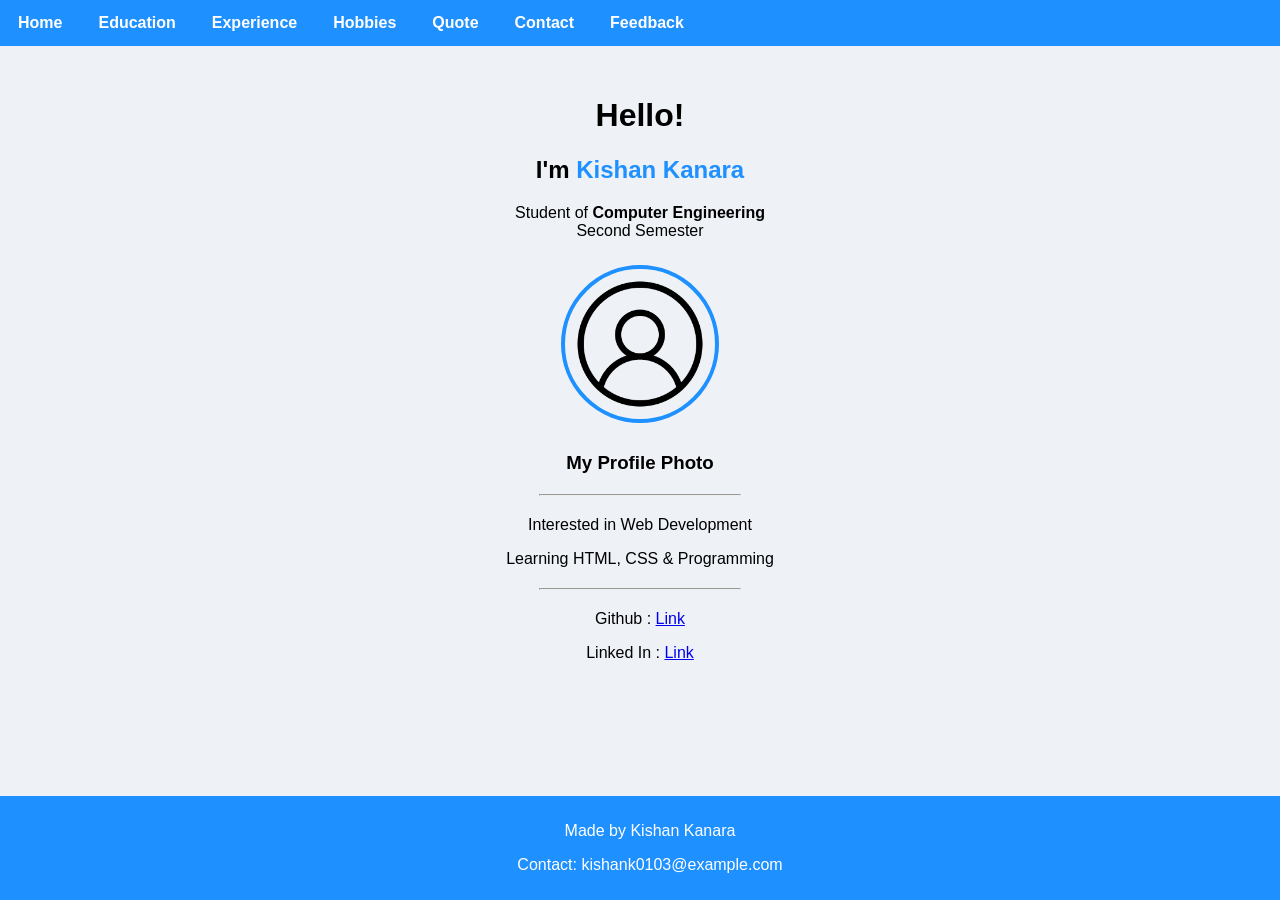
<file: index.html>
<!DOCTYPE html>
<html>

<head>
    
    <title>Kishan Kanara - Home</title>

    <link rel="stylesheet" href="css/style.css">

</head>

<body>

    <ul>
        <li><a href="./index.html">Home</a></li>
        <li><a href="./education.html">Education</a></li>
        <li><a href="./experience.html">Experience</a></li>
        <li><a href="./hobbies.html">Hobbies</a></li>
        <li><a href="./quote.html">Quote</a></li>
        <li><a href="./contact.html">Contact</a></li>
        <li><a href="./feedback.html">Feedback</a></li>
    </ul>

    <div id="home">

        <h1> Hello!</h1>

        <h2>I'm <span class="highlight">Kishan Kanara</span></h2>

        <p>
            Student of <b>Computer Engineering</b><br>
            Second Semester
        </p>

        <div class="img-container">
            <img src="image/hw_photo.png" alt="Profile Photo" class="my-photo">
        </div>

        <h3>My Profile Photo</h3>
        <p></p>

        <hr style="width: 200px; margin: 20px auto;">
        
        <p>Interested in Web Development </p>
        <p>Learning HTML, CSS & Programming</p>
        
        <hr style="width: 200px; margin: 20px auto;">

        <p>Github : <a href="https://github.com/kishank0103/">Link</a></p>
        <p>Linked In : <a href="https://www.linkedin.com/in/kishan-kanara-457ba037a/">Link</a></p>
    </div>

    <footer>
        <p>Made by Kishan Kanara</p>
        <p>Contact: kishank0103@example.com</p>
    </footer>

</body>

</html>
</file>
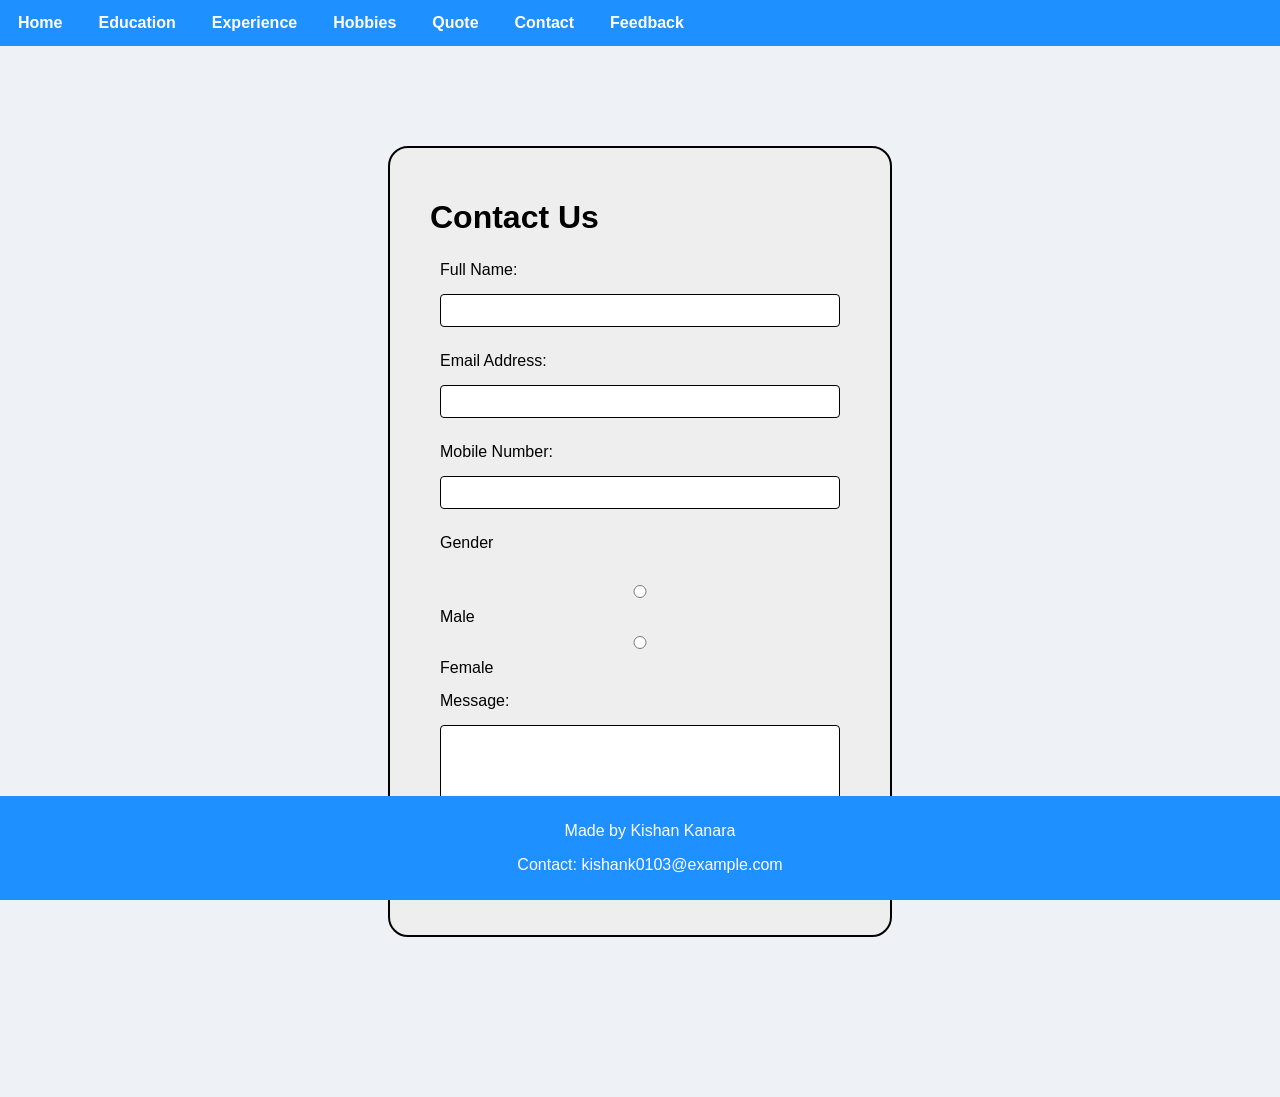
<file: contact.html>
<!DOCTYPE html>
<html>

<head>
    <title>Kishan Kanara - Contact</title>
    <link rel="stylesheet" href="css/style.css">
</head>

<body>


    <ul>
        <li><a href="./index.html">Home</a></li>
        <li><a href="./education.html">Education</a></li>
        <li><a href="./experience.html">Experience</a></li>
        <li><a href="./hobbies.html">Hobbies</a></li>
        <li><a href="./quote.html">Quote</a></li>
        <li><a href="./contact.html">Contact</a></li>
        <li><a href="./feedback.html">Feedback</a></li>
    </ul>

    <div id="contact-box">

        <h1>Contact Us</h1>

        <form>

            <label>Full Name:</label>
            <input type="text">

            <label>Email Address:</label>
            <input type="email">

            <label>Mobile Number:</label>
            <input type="text">

            <label>Gender</label><br>
            <input type="radio" name="gender"> Male
            <input type="radio" name="gender"> Female

            <label>Message:</label>
            <textarea rows="5"></textarea>

            <button type="submit">Send Message</button>

        </form>

    </div>

    <footer>
        <p>Made by Kishan Kanara</p>
        <p>Contact: kishank0103@example.com</p>
    </footer>

</body>

</html>
</file>
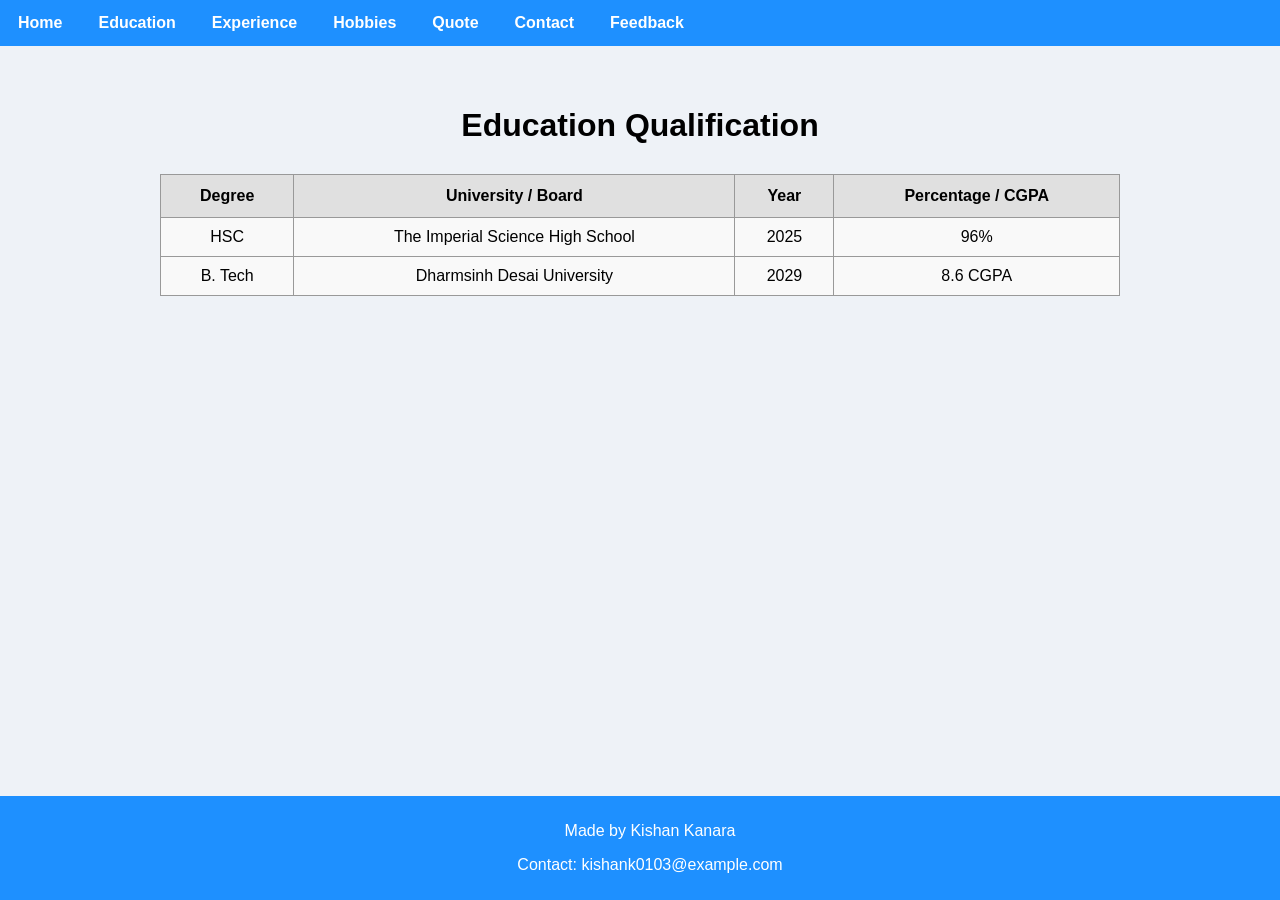
<file: education.html>
<!DOCTYPE html>
<html>

<head>
    <title>Kishan Kanara - Education</title>
    <link rel="stylesheet" href="css/style.css">
</head>

<body>

    <ul>
        <li><a href="./index.html">Home</a></li>
        <li><a href="./education.html">Education</a></li>
        <li><a href="./experience.html">Experience</a></li>
        <li><a href="./hobbies.html">Hobbies</a></li>
        <li><a href="./quote.html">Quote</a></li>
        <li><a href="./contact.html">Contact</a></li>
        <li><a href="./feedback.html">Feedback</a></li>
    </ul>


    <div id="education">

        <h1>Education Qualification</h1>

        <table class="edu-table">
            <tr>
                <th>Degree</th>
                <th>University / Board</th>
                <th>Year</th>
                <th>Percentage / CGPA</th>
            </tr>

            <tr>
                <td>HSC</td>
                <td>The Imperial Science High School</td>
                <td>2025</td>
                <td>96%</td>
            </tr>

            <tr>
                <td>B. Tech</td>
                <td>Dharmsinh Desai University</td>
                <td>2029</td>
                <td>8.6 CGPA</td>
            </tr>
        </table>

    </div>

    <footer>
        <p>Made by Kishan Kanara</p>
        <p>Contact: kishank0103@example.com</p>
    </footer>

</body>

</html>
</file>
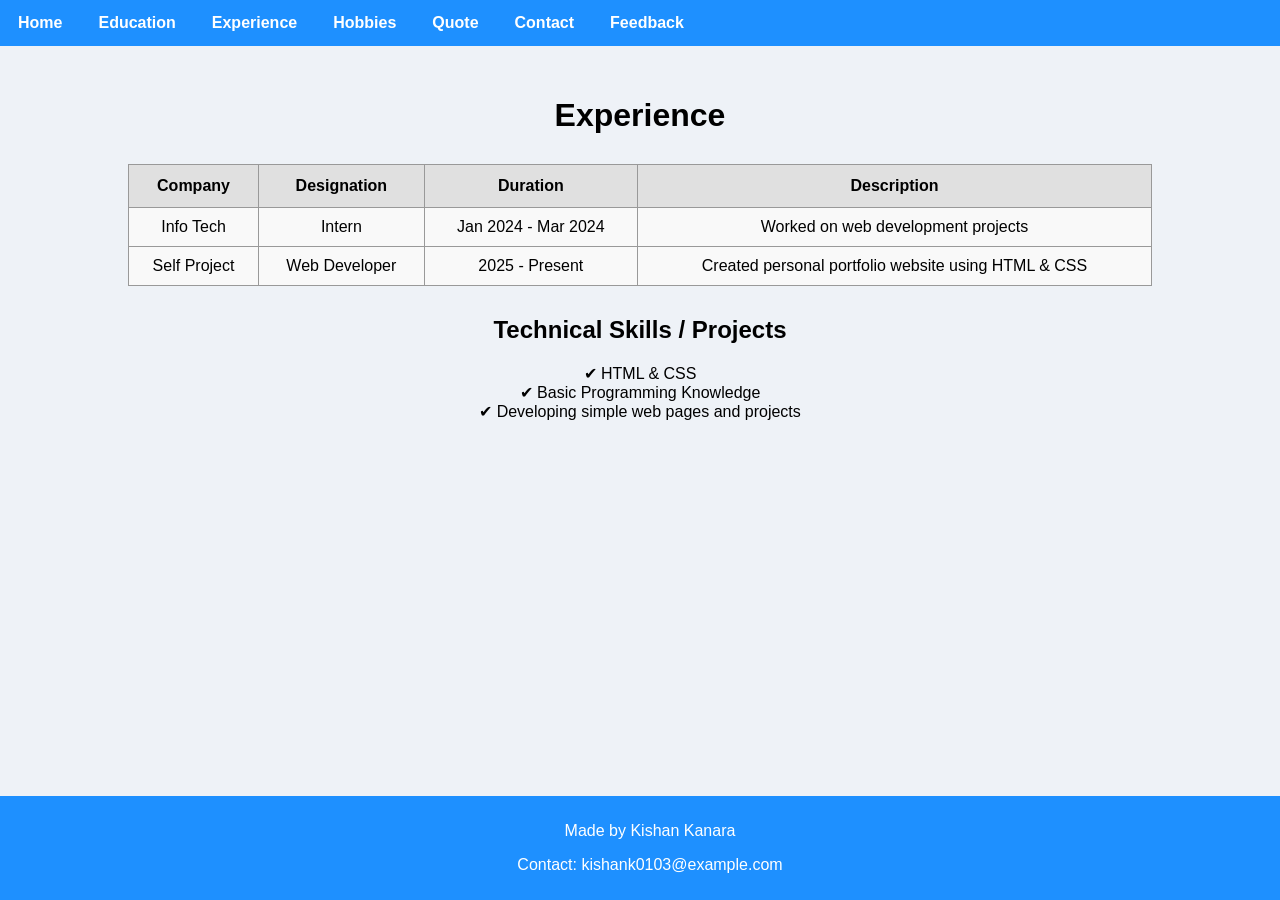
<file: experience.html>
<!DOCTYPE html>
<html>

<head>
    <title>Kishan Kanara - Experience</title>
    <link rel="stylesheet" href="css/style.css">
</head>

<body>

    <ul>
        <li><a href="./index.html">Home</a></li>
        <li><a href="./education.html">Education</a></li>
        <li><a href="./experience.html">Experience</a></li>
        <li><a href="./hobbies.html">Hobbies</a></li>
        <li><a href="./quote.html">Quote</a></li>
        <li><a href="./contact.html">Contact</a></li>
        <li><a href="./feedback.html">Feedback</a></li>
    </ul>

    <div id="experience">

        <h1>Experience</h1>

        <table class="edu-table">
            <tr>
                <th>Company</th>
                <th>Designation</th>
                <th>Duration</th>
                <th>Description</th>
            </tr>

            <tr>
                <td>Info Tech</td>
                <td>Intern</td>
                <td>Jan 2024 - Mar 2024</td>
                <td>Worked on web development projects</td>
            </tr>

      
            <tr>
                <td>Self Project</td>
                <td>Web Developer</td>
                <td>2025 - Present</td>
                <td>Created personal portfolio website using HTML & CSS</td>
            </tr>

        </table>

        <h2>Technical Skills / Projects</h2>

        <p>
            ✔ HTML & CSS<br>
            ✔ Basic Programming Knowledge<br>
            ✔ Developing simple web pages and projects
        </p>

    </div>

    <footer>
        <p>Made by Kishan Kanara</p>
        <p>Contact: kishank0103@example.com</p>
    </footer>

</body>

</html>
</file>
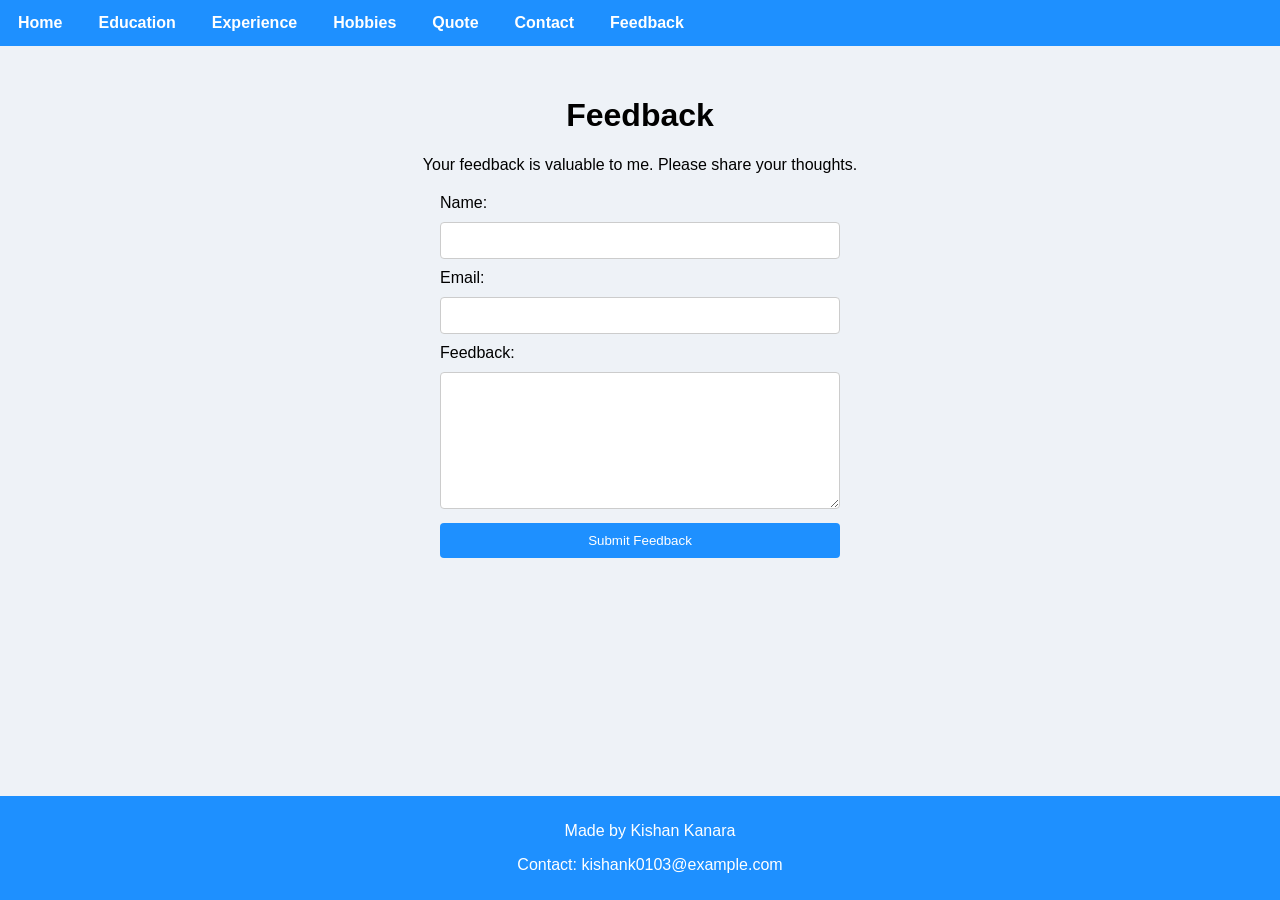
<file: feedback.html>
<!DOCTYPE html>
<html>

<head>
    
    <title>Kishan Kanara - Feedback</title>

    <link rel="stylesheet" href="css/style.css">

</head>

<body>

    <ul>
        <li><a href="./index.html">Home</a></li>
        <li><a href="./education.html">Education</a></li>
        <li><a href="./experience.html">Experience</a></li>
        <li><a href="./hobbies.html">Hobbies</a></li>
        <li><a href="./quote.html">Quote</a></li>
        <li><a href="./contact.html">Contact</a></li>
        <li><a href="./feedback.html">Feedback</a></li>
    </ul>

    <div id="feedback">

        <h1>Feedback</h1>

        <p>Your feedback is valuable to me. Please share your thoughts.</p>

        <form action="#" method="post">
            <label for="fname">Name:</label>
            <input type="text" id="fname" name="fname" required>

            <label for="femail">Email:</label>
            <input type="email" id="femail" name="femail" required>

            <label for="feedback">Feedback:</label>
            <textarea id="feedback" name="feedback" rows="5" required></textarea>

            <button type="submit">Submit Feedback</button>
        </form>

    </div>

    <footer>
        <p>Made by Kishan Kanara</p>
        <p>Contact: kishank0103@example.com</p>
    </footer>

</body>

</html>
</file>
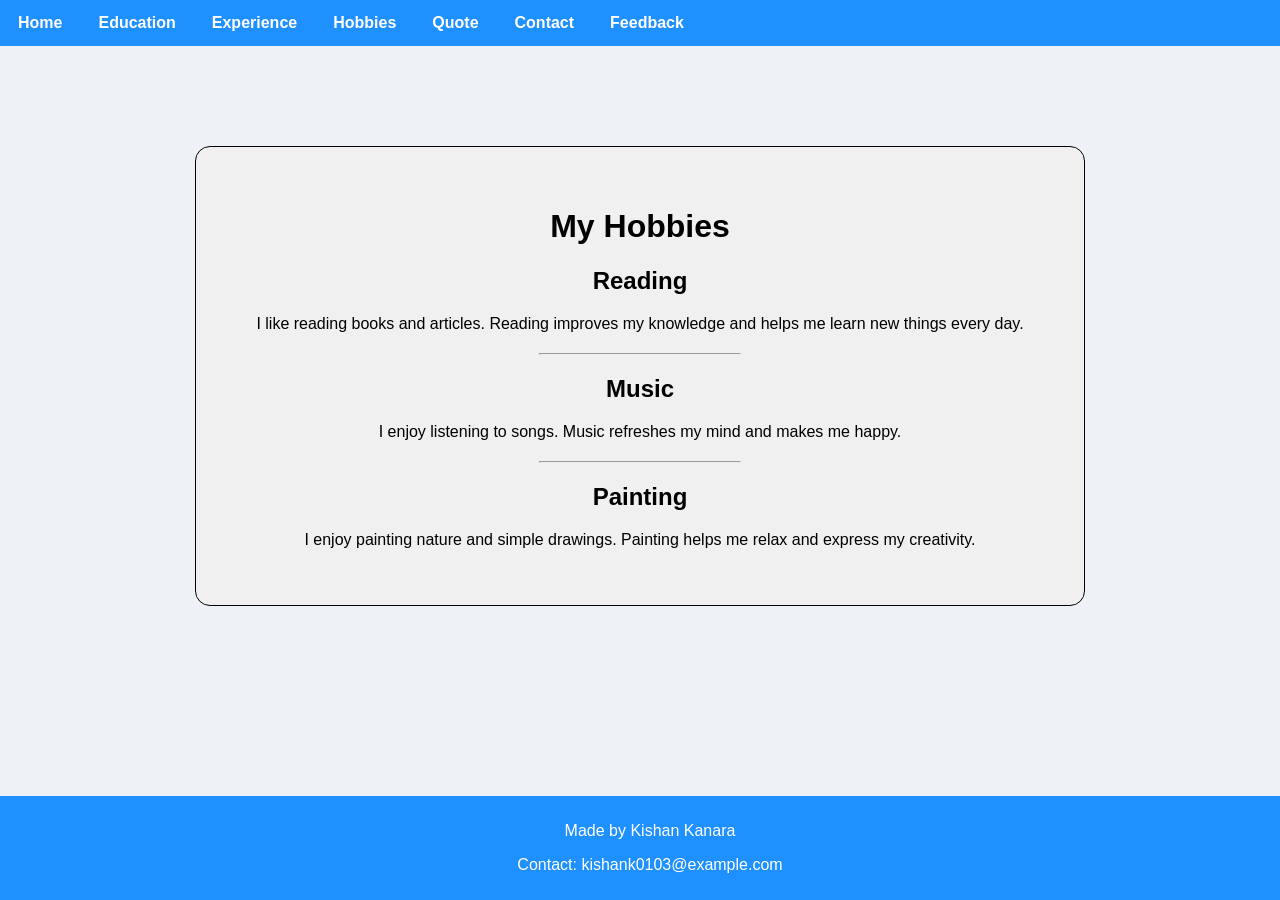
<file: hobbies.html>
<!DOCTYPE html>
<html>

<head>
    <title>Kishan Kanara - Hobbies</title>
    <link rel="stylesheet" href="css/style.css">
</head>

<body>


    <ul>
        <li><a href="./index.html">Home</a></li>
        <li><a href="./education.html">Education</a></li>
        <li><a href="./experience.html">Experience</a></li>
        <li><a href="./hobbies.html">Hobbies</a></li>
        <li><a href="./quote.html">Quote</a></li>
        <li><a href="./contact.html">Contact</a></li>
        <li><a href="./feedback.html">Feedback</a></li>
    </ul>

    
    <div id="hobbies">

        <h1>My Hobbies</h1>

        <h2>Reading</h2>
        <p>
            I like reading books and articles. Reading improves my knowledge
            and helps me learn new things every day.
        </p>

        <hr>

        <h2>Music</h2>
        <p>
            I enjoy listening to songs. Music refreshes my mind
            and makes me happy.
        </p>

        <hr>

        <h2>Painting</h2>
        <p>
            I enjoy painting nature and simple drawings.
            Painting helps me relax and express my creativity.
        </p>

    </div>


    <footer>
        <p>Made by Kishan Kanara</p>
        <p>Contact: kishank0103@example.com</p>
    </footer>

</body>

</html>
</file>
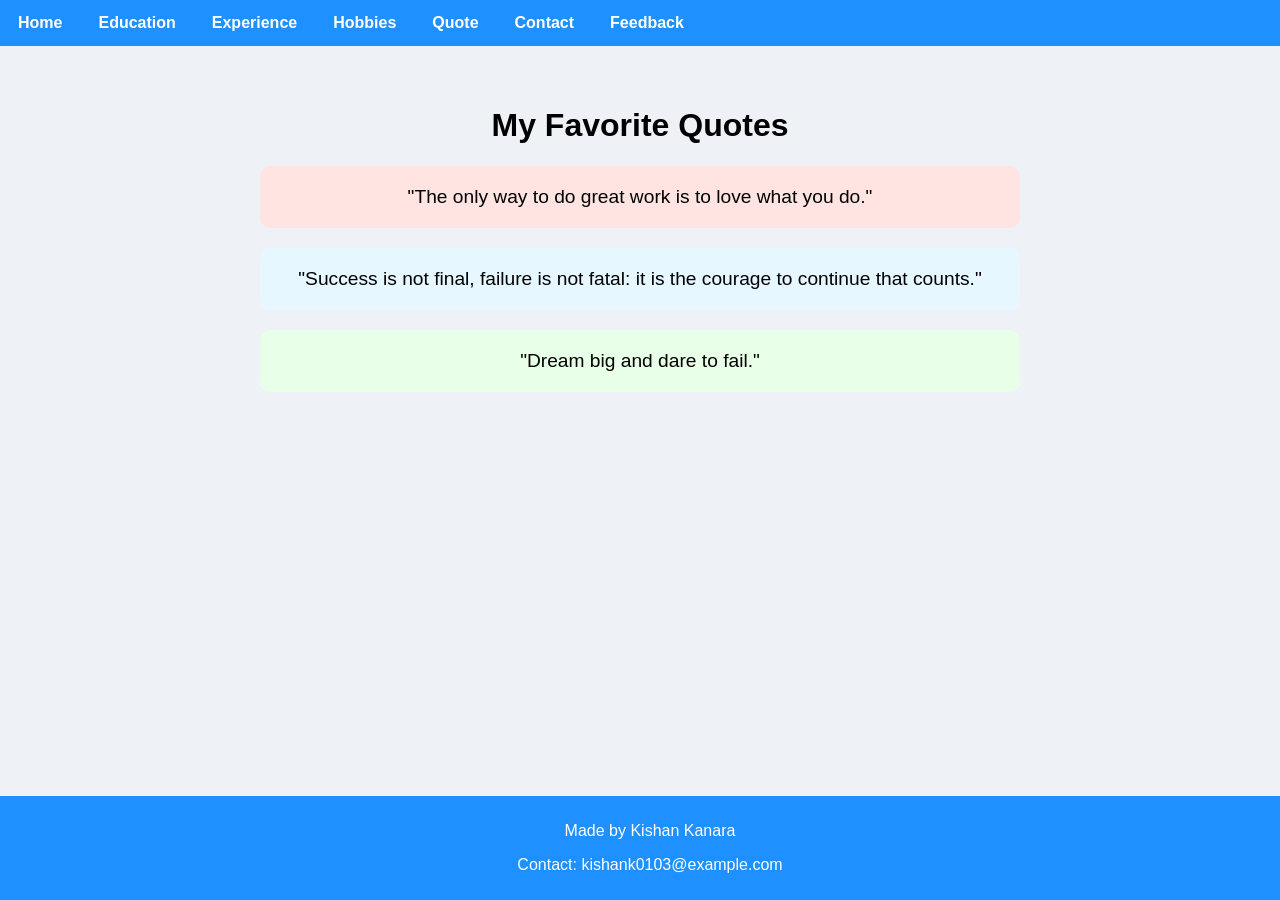
<file: quote.html>
<!DOCTYPE html>
<html>

<head>
    <title>Kishan Kanara - Quote</title>
    <link rel="stylesheet" href="css/style.css">
</head>

<body>

    <ul>
        <li><a href="./index.html">Home</a></li>
        <li><a href="./education.html">Education</a></li>
        <li><a href="./experience.html">Experience</a></li>
        <li><a href="./hobbies.html">Hobbies</a></li>
        <li><a href="./quote.html">Quote</a></li>
        <li><a href="./contact.html">Contact</a></li>
        <li><a href="./feedback.html">Feedback</a></li>
    </ul>


    <div id="quote">

        <h1>My Favorite Quotes</h1>

        <div class="quote-box q1">
            "The only way to do great work is to love what you do."
            <br>
        </div>

        <div class="quote-box q2">
            "Success is not final, failure is not fatal: it is the courage to continue that counts."
            <br>
        </div>

        <div class="quote-box q3">
            "Dream big and dare to fail."
            <br>
        </div>

    </div>

    <footer>
        <p>Made by Kishan Kanara</p>
        <p>Contact: kishank0103@example.com</p>
    </footer>

</body>

</html>
</file>
<file: css/style.css>
body {
    background-color: #eef2f7;
    margin: 0;
    font-family: Arial, sans-serif;
    padding-bottom: 60px; 
}
/** Navigation Bar */
ul {    
    list-style: none;
    margin: 0;
    padding: 0;
    background-color: #1e90ff;
    overflow: hidden;
}

ul li {
    float: left;
}

ul li a {
    display: block;
    color: #ffffff;
    text-align: center;
    padding: 14px 18px;
    text-decoration: none;
    font-weight: bold;
}

ul li a:hover {
    background-color: #0f5fa6;
}

#home,#hobby, #about, #contact, #education, #experience, #hobbies, #quote, #feedback {
    padding: 30px 0px;
    text-align: center;
}
/* home page */
.img-container {
    margin: 25px 0;
}

.my-photo {
    width: fit-content;
    height: 150px;
    border: 4px solid #1e90ff;
    border-radius: 100%;
    
}


/* home page*/
.highlight {
    color: #1e90ff;
    font-weight: bold;
}
/* contact feedback page */
form {
    max-width: 400px;
    margin: 20px auto;
    text-align: left;
}

input, textarea {
    width: 100%;
    padding: 10px;
    margin: 10px 0;
    border: 1px solid #ccc;
    border-radius: 4px;
    box-sizing: border-box;
}
/* feedback form  */
button {
    background-color: #1e90ff;
    color: white;
    padding: 10px 20px;
    border: none;
    border-radius: 4px;
    cursor: pointer;
    width: 100%;
}

button:hover {
    background-color: #0f5fa6;
}

footer {
    background-color: #1e90ff;
    color: white;
    text-align: center;
    padding: 10px;
    position: fixed;
    bottom: 0;
    width: 100%;
    margin: 0;
}

blockquote {
  
    font-size: 1.2em;
    margin: 20px;
}
/* hobbies page */
#hobbies {
    background-color: #f0f0f0;
    margin: 100px auto;
    width: fit-content;
    padding: 40px 60px;
    border: 1px solid black;
    border-radius: 15px;
    text-align: center;
}

#hobbies hr {
    width: 200px;
    margin: 20px auto;
}
/* Education  experience page */
#education {
    padding: 40px;
    text-align: center;
}

/* Table Styling */
.edu-table {
    width: 80%;
    margin: 30px auto;
    border-collapse: collapse;
    background-color: #f9f9f9;
}

/* Table Header */
.edu-table th {
    background-color: #e0e0e0;
    padding: 12px;
    border: 1px solid #999;
}

/* Table Data */
.edu-table td {
    padding: 10px;
    border: 1px solid #999;
}

/* Hover Effect */
.edu-table tr:hover {
    background-color: #f1f1f1;
}
/*  quote page */
#quote {
    padding: 40px;
    text-align: center;
}

/* Common quote box */
.quote-box {
    margin: 20px auto;
    padding: 20px;
    width: 60%;
    border-radius: 10px;
    font-size: 1.2em;
}

/* Different colors  */
.q1 {
    background-color: #ffe4e1; /* light pink */
}

.q2 {
    background-color: #e6f7ff; /* light blue */
}

.q3 {
    background-color: #e8ffe8; /* light green */
}

/*  Contact Box  */
#contact-box {
    background-color: #eeeeee;
    width: 420px;
    margin: 100px auto;
    padding: 30px 40px;
    border: 2px solid black;
    border-radius: 20px;
}

/* Heading */
#contact-box h1 {
    margin-bottom: 25px;
}

/* Labels */
#contact-box label {
    display: block;
    margin-top: 15px;
    margin-bottom: 5px;
}

/* Inputs */
#contact-box input[type="text"],
#contact-box input[type="email"],
#contact-box textarea {
    width: 100%;
    padding: 8px;
    border: 1px solid black;
}

/* Radio buttons */
#contact-box input[type="radio"] {
    margin-top: 10px;
}

/* Button */
#contact-box button {
    margin-top: 20px;
    padding: 8px 15px;
    border: 1px solid black;
    background-color: white;
    cursor: pointer;
}
</file>
